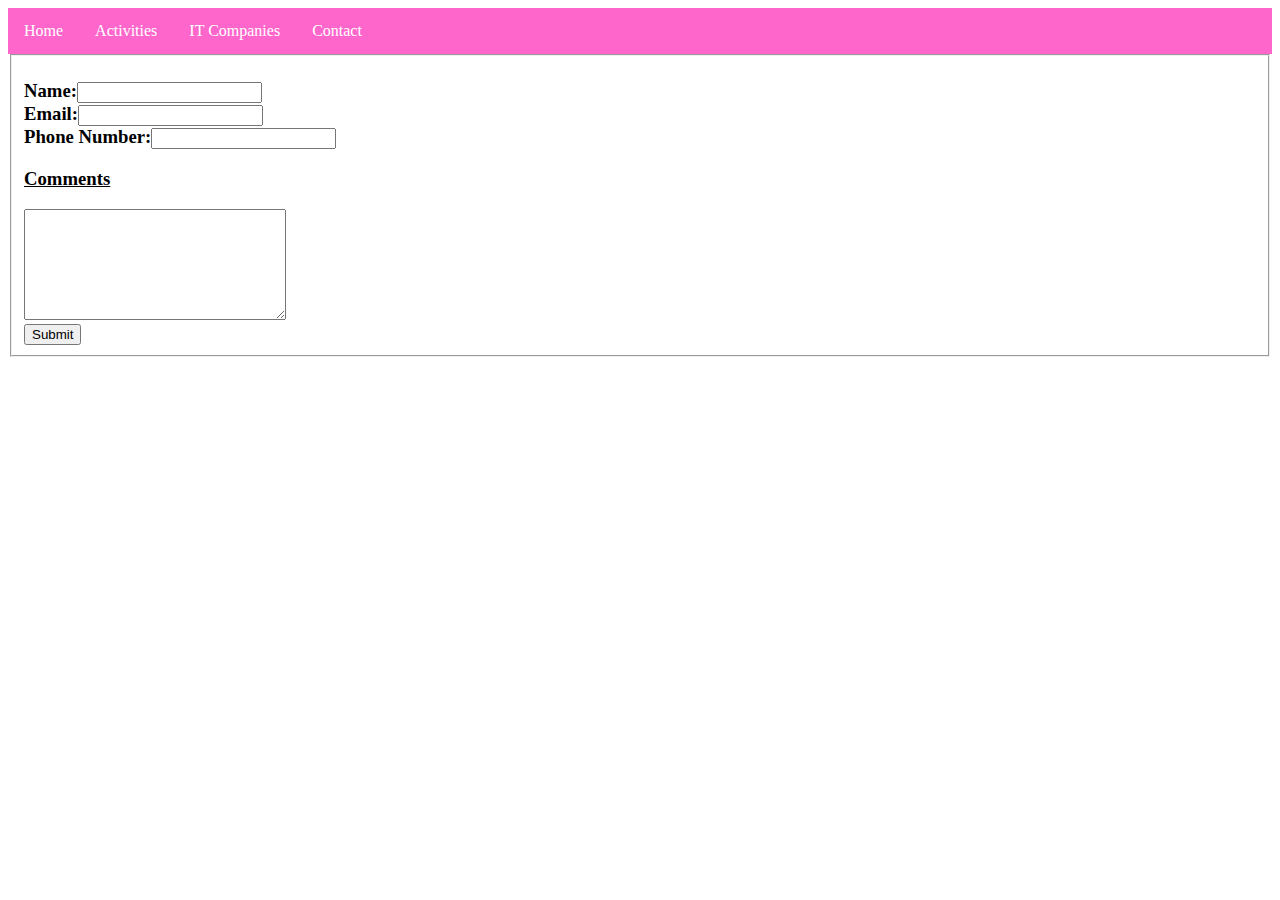
<file: contact.html>
<!DOCTYPE html>
<html lang="en">
<head>
 <link rel="stylesheet" type="text/css" href="contact.css">
 <!-- this links my css for this page to the html. So far has the style of the nav bar-->
 <title>Tokyo,Japan Contact</title>
 <body>
   <nav>
    <ul>
     <li><a href="index.html">Home</a></li>
     <li><a href="activities.html">Activities</a></li>
     <li><a href="it.html">IT Companies</a></li>
     <li><a href="contact.html">Contact</a></li>
    </ul>
   </nav>
   <section>
    <form>
    <fieldset id="myfieldset" name="personalia">
    <h3>Name:<input type="text" name="username"><br>
   Email:<input id="email" type="text" name="usermail"><br>
   Phone Number:<input type="text" name="usernumber"><br></h3>
      <h3><u>Comments</u></h3>
      <textarea name="message" rows="7" cols="30">
     </textarea> 
     <br>
     <input type="submit">
    </fieldset>
     </form>  
   </section>
  </body>
  </html>
</file>
<file: contact.css>
nav ul{
 list-style-type: none;
 margin: 0;
 padding: 0;
 overflow: hidden;
 background-color:#ff66cc;
}
nav a{
  display: block;
  color: white;
  text-align: center;
  padding: 14px 16px;
  text-decoration: none;
}
nav a:hover{
  color: black;
}
nav li{
   float: left
}
p{
  padding: 0px;
}
</file>
